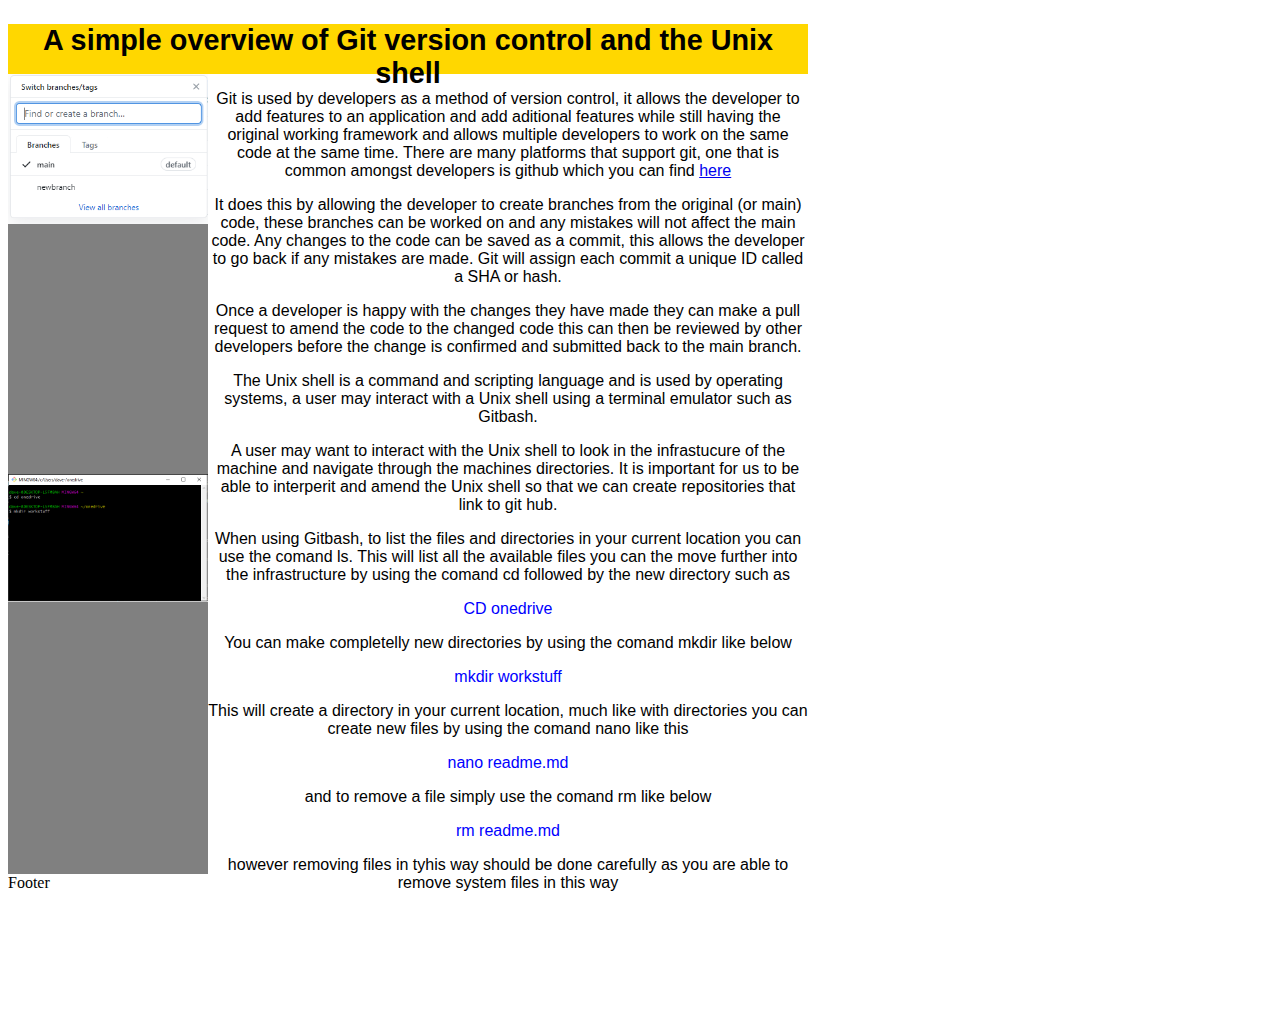
<file: index.html>
<!DOCTYPE html>
<html>   
    <head>
        <link rel="stylesheet" type="text/css" href="gitstyle.css">

    </head>
    <body>
        <div id="container">
            <div id="header">
                <h2>A simple overview of Git version control and the Unix shell</h2>
            </div>      
            
            <div id="leftpanel">
                <div id="leftpaneltop">
                    <img src="diffrentbranches.PNG" alt="a picture showing diffrent branches on github">
                </div>   
                <div id="leftpanelbot">
                    <img src="Gitbashpic.png" alt="a picture of the gitbash window showing the cd and mkdir comands">
                </div> 
            </div>

            <div id="mainpanel">
                
                <p>Git is used by developers as a method of version control, it allows the developer to add features to an application and add aditional features while still having the original working framework and allows multiple developers to work on the same code at the same time. There are many platforms that support git, one that is common amongst developers is github which you can find <a href="https://github.com/">here</a></p>

                <p>It does this by allowing the developer to create branches from the original (or main) code, these branches can be worked on and any mistakes will not affect the main code. Any changes to the code can be saved as a commit, this allows the developer to go back if any mistakes are made. Git will assign each commit a unique ID called a SHA or hash.</p>
               
                <p>Once a developer is happy with the changes they have made they can make a pull request to amend the code to the changed code this can then be reviewed by other developers before the change is confirmed and submitted back to the main branch.</p>
               
                <p>The Unix shell is a command and scripting language  and is used by operating systems, a user may interact with a Unix shell using  a terminal emulator such as Gitbash.</p> 
               
                <p> A user may want to interact with the Unix shell to look in the infrastucure of the machine and navigate through the machines directories. It is important for us to be able to interperit and amend the Unix shell so that we can create repositories that link to git hub.</p> 
               
                <p> When using Gitbash, to list the files and directories in your current location you can use the comand ls. This will list all the available files you can the move further into the infrastructure by using the comand cd followed by the new directory such as </p> 
               
                <p style="color:blue">CD onedrive</p> 
             
                <p> You can make completelly new directories by using the comand mkdir like below</p> 
               
                <p style="color:blue"> mkdir workstuff</p> 
               
                <p>This will create a directory in your current location, much like with directories you can create new files by using the comand nano like this</p> 
               
                <p style="color:blue">nano readme.md</p> 
               
                <p>and to remove a file simply use the comand rm like below</p> 
               
                <p style="color:blue">rm readme.md</p> 

                <p>however removing files in tyhis way should be done carefully as you are able to remove system files in this way</p> 
                </div> 
            <div id="footer">Footer</div>
        </div>    
    </body>
</html>
</file>
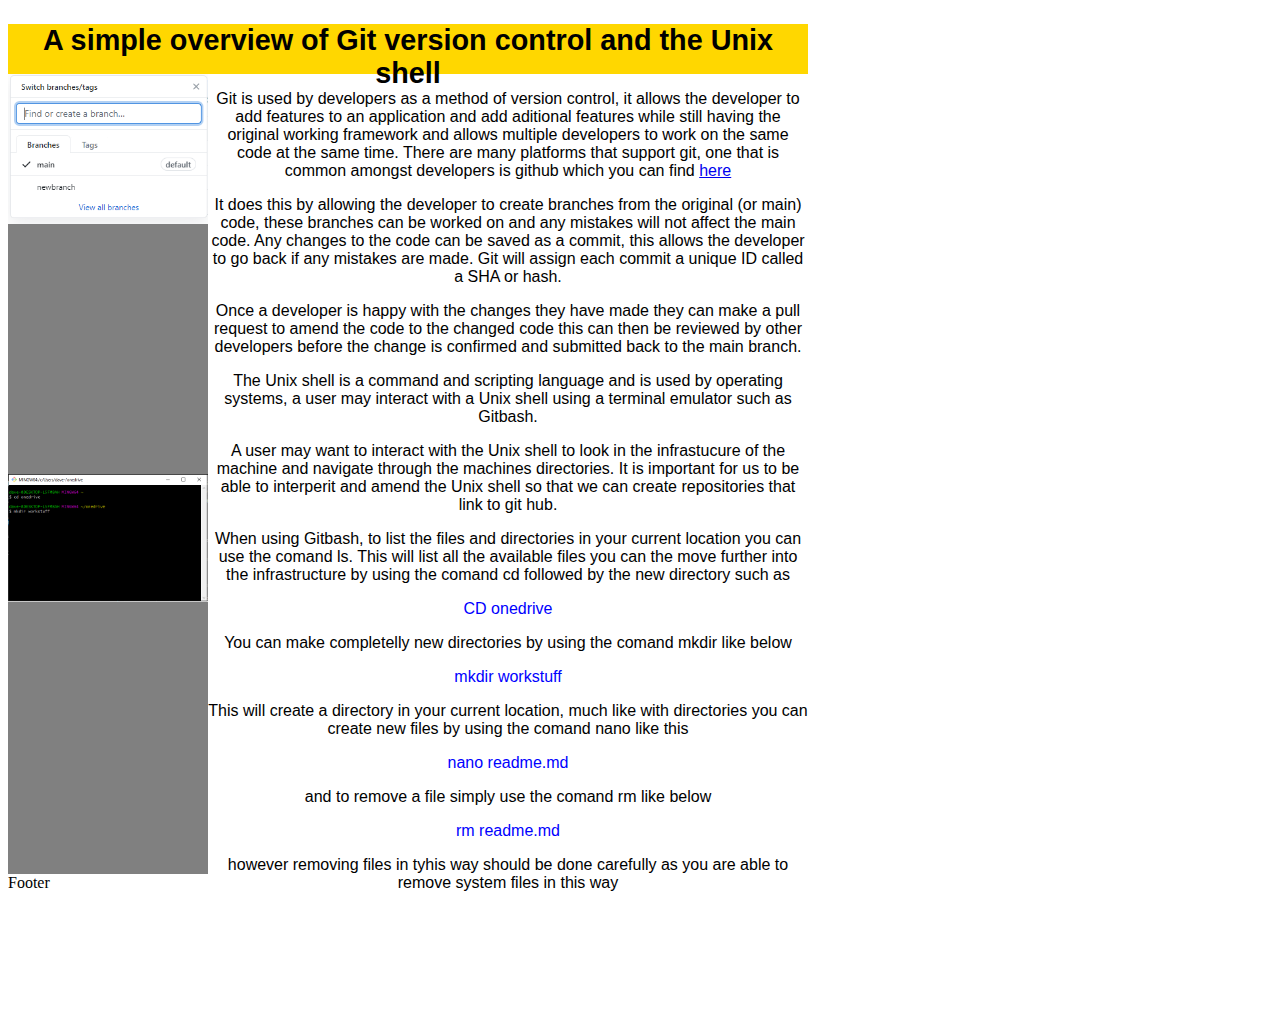
<file: gitrepo.html>
<!DOCTYPE html>
<html>   
    <head>
        <link rel="stylesheet" type="text/css" href="gitstyle.css">

    </head>
    <body>
        <div id="container">
            <div id="header">
                <h2>A simple overview of Git version control and the Unix shell</h2>
            </div>      
            
            <div id="leftpanel">
                <div id="leftpaneltop">
                    <img src="diffrentbranches.PNG" alt="a picture showing diffrent branches on github">
                </div>   
                <div id="leftpanelbot">
                    <img src="Gitbashpic.png" alt="a picture of the gitbash window showing the cd and mkdir comands">
                </div> 
            </div>

            <div id="mainpanel">
                
                <p>Git is used by developers as a method of version control, it allows the developer to add features to an application and add aditional features while still having the original working framework and allows multiple developers to work on the same code at the same time. There are many platforms that support git, one that is common amongst developers is github which you can find <a href="https://github.com/">here</a></p>

                <p>It does this by allowing the developer to create branches from the original (or main) code, these branches can be worked on and any mistakes will not affect the main code. Any changes to the code can be saved as a commit, this allows the developer to go back if any mistakes are made. Git will assign each commit a unique ID called a SHA or hash.</p>
               
                <p>Once a developer is happy with the changes they have made they can make a pull request to amend the code to the changed code this can then be reviewed by other developers before the change is confirmed and submitted back to the main branch.</p>
               
                <p>The Unix shell is a command and scripting language  and is used by operating systems, a user may interact with a Unix shell using  a terminal emulator such as Gitbash.</p> 
               
                <p> A user may want to interact with the Unix shell to look in the infrastucure of the machine and navigate through the machines directories. It is important for us to be able to interperit and amend the Unix shell so that we can create repositories that link to git hub.</p> 
               
                <p> When using Gitbash, to list the files and directories in your current location you can use the comand ls. This will list all the available files you can the move further into the infrastructure by using the comand cd followed by the new directory such as </p> 
               
                <p style="color:blue">CD onedrive</p> 
             
                <p> You can make completelly new directories by using the comand mkdir like below</p> 
               
                <p style="color:blue"> mkdir workstuff</p> 
               
                <p>This will create a directory in your current location, much like with directories you can create new files by using the comand nano like this</p> 
               
                <p style="color:blue">nano readme.md</p> 
               
                <p>and to remove a file simply use the comand rm like below</p> 
               
                <p style="color:blue">rm readme.md</p> 

                <p>however removing files in tyhis way should be done carefully as you are able to remove system files in this way</p> 
                </div> 
            <div id="footer">Footer</div>
        </div>    
    </body>
</html>
</file>
<file: gitstyle.css>
img
{
    max-width: 100%;
    max-height: 100%;
    display: block;
}

#container
{
    width: 800px;
    height: 1000px;
}

#header
{
    background-color: gold;
    width: 800px;
    height: 50px;
    text-align: center;
    font-family: 'Franklin Gothic Medium', 'Arial Narrow', Arial, sans-serif;
    font-size: 120%;
}   

#leftpanel
{   
    background-color: gray;
    width: 200px;
    height: 800px;
    float: left;
}

#leftpaneltop
{   
    background-color: gray;
    width: 200px;
    height: 400px;
    float: left;
}

#leftpanelbot
{   
    background-color: gray;
    width: 200px;
    height: 400px;
    float: left;
}

#mainpanel
{
    width: 600px;
    height: 800px;
    float: right;
    text-align: center;
    font-family:'Gill Sans', 'Gill Sans MT', Calibri, 'Trebuchet MS', sans-serif
}

/* #footer
{
    background-color: red;
    width: 800px;
    height: 100px;   
} */
</file>
